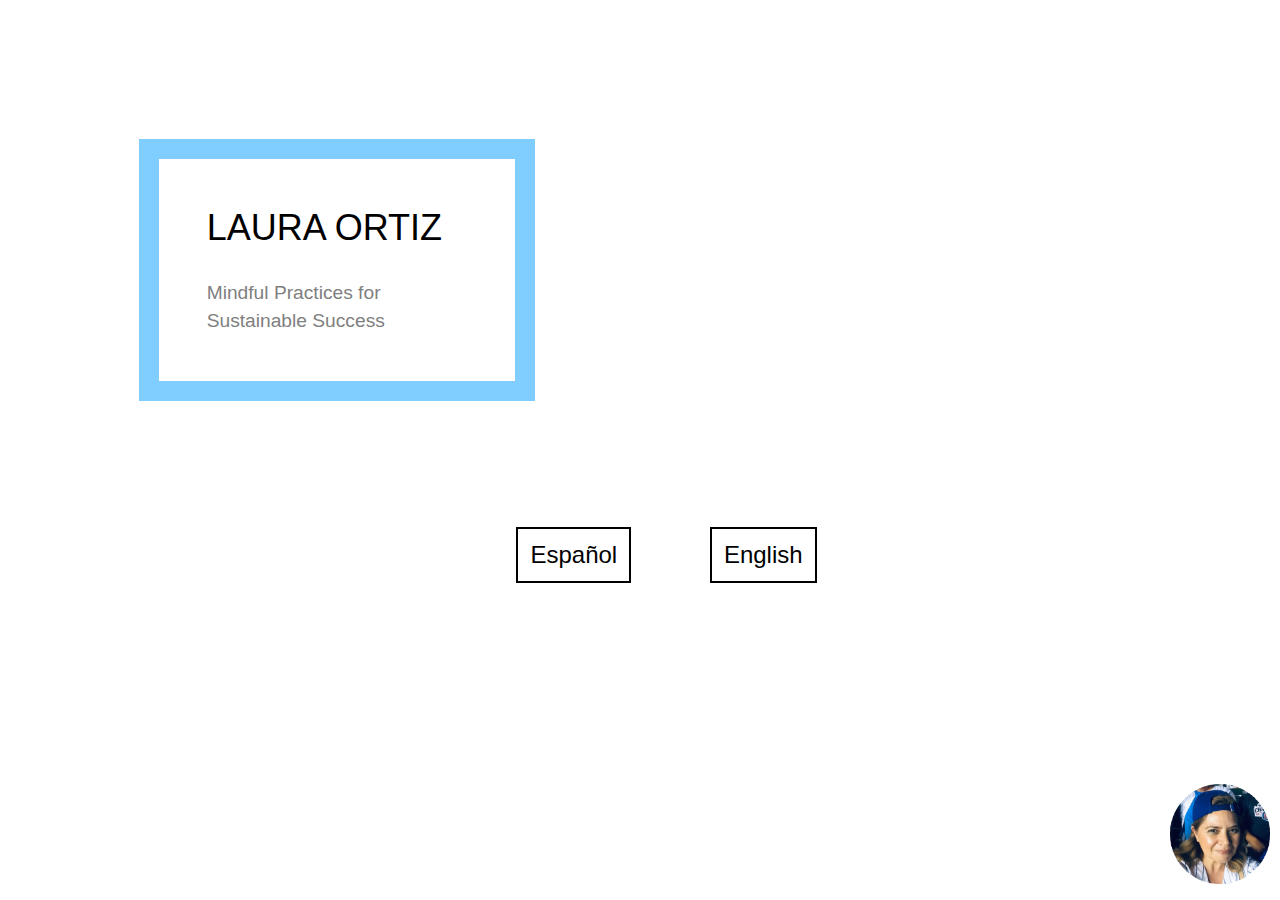
<file: index.html>
<!DOCTYPE html>
<html lang="en" dir="ltr">
<meta charset="utf-8">
<head>
  <title>Laura Ortiz</title>
  <link rel="icon" href="assets/sparkle.gif">
  <link rel="stylesheet" type="text/css" href="stylesheet.css">
  </head>
  <body>
    <div class="name-box">
    <div class="name">
    <a style="font-size:150%;font-style: bold; color:black">
      LAURA ORTIZ
    </a>
    <br>
    <br>
      <a style="font-size:80%; color: grey;">
        Mindful Practices for Sustainable Success
      </a>
</div>
  <div  class="language">
    <a class="language-links" href="spanish.html">Español</a>
    <a class="language-links" href="english.html">English</a>
  </div>
  <div class="index-image">
  <img src="assets/lauraface.png" width="100px" height="100px">
  </div>
</body>
</html>
</file>
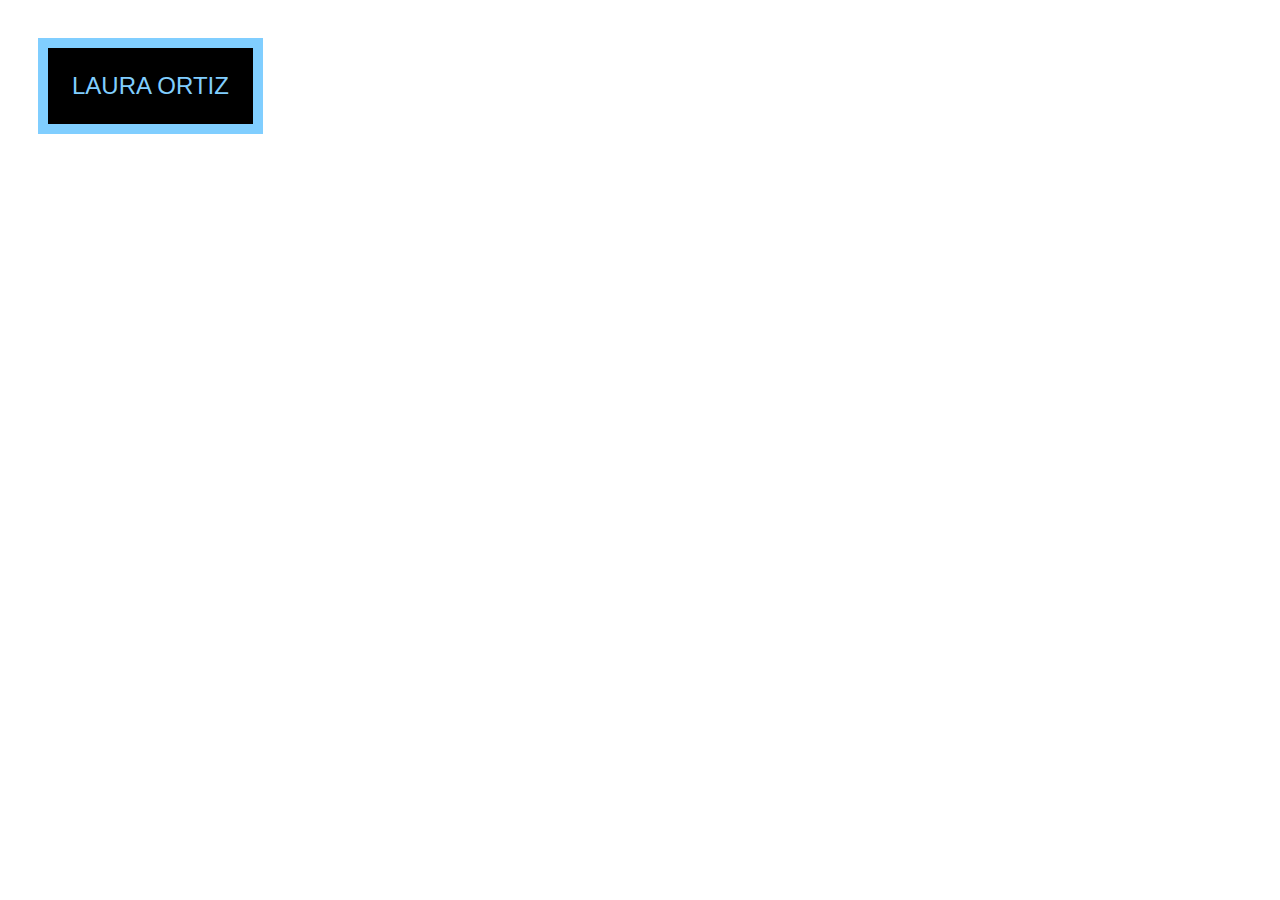
<file: english.html>
<!DOCTYPE html>
<html lang="en" dir="ltr">
  <head>
    <meta charset="utf-8">
    <link rel="stylesheet" type="text/css" href="stylesheet.css">
    <title>Laura Ortiz</title>
  </head>
  <body>
    <a class="home-button" href="english.html">LAURA ORTIZ</a>
  </body>
</html>
</file>
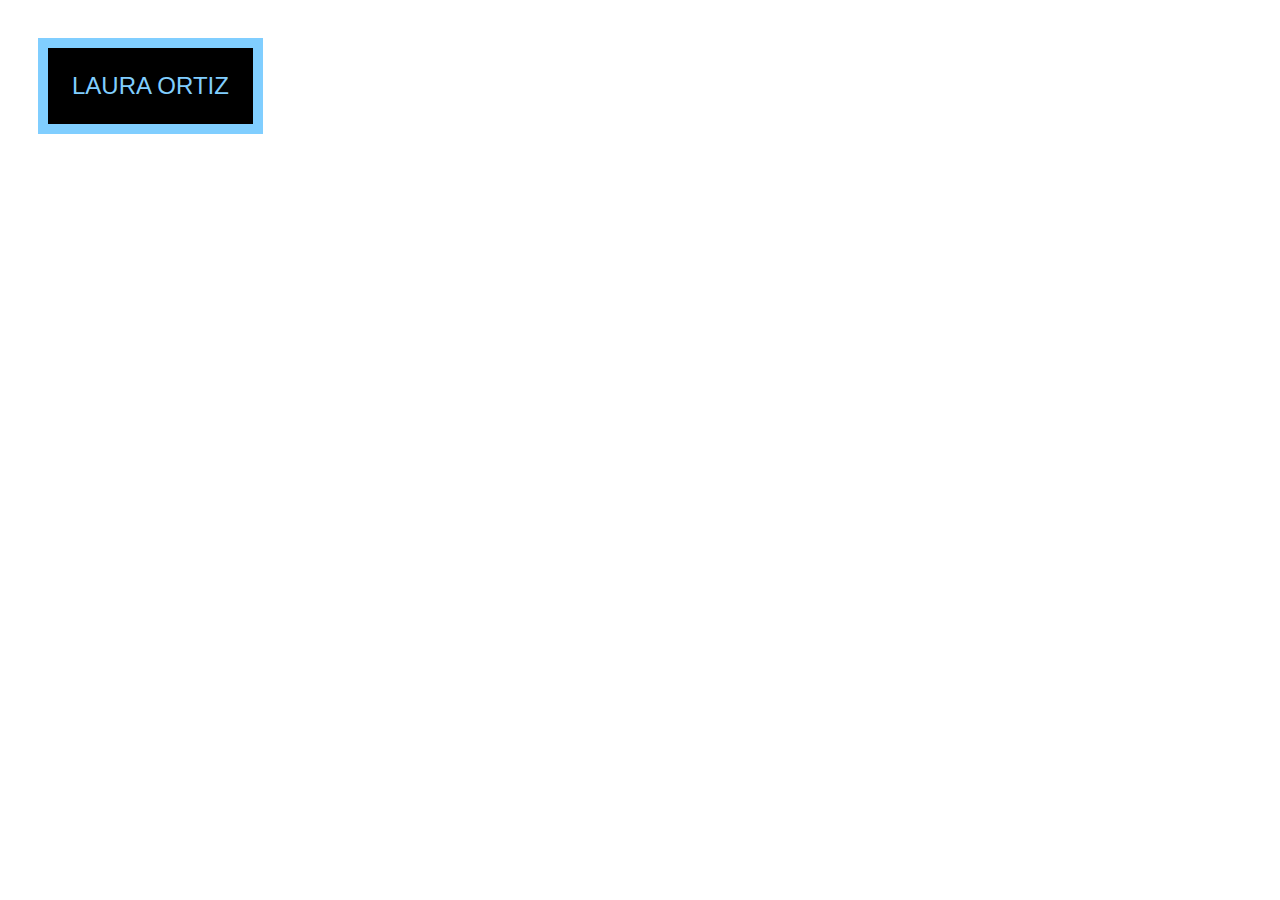
<file: spanish.html>
<!DOCTYPE html>
<html lang="en" dir="ltr">
  <head>
    <meta charset="utf-8">
    <link rel="stylesheet" type="text/css" href="stylesheet.css">
    <title>Laura Ortiz</title>
  </head>
  <body>
    <a class="home-button" href="spanish.html">LAURA ORTIZ</a>
  </body>
</html>
</file>
<file: stylesheet.css>
html{
  /* background-color: rgb(128, 206, 255); */
  /* background-color: rgb(240, 240, 240); */
  background-color: white;
  font-family: helvetica;
  font-size: 150%;
  /* background-image: linear-gradient(rgb(235, 113, 52), rgb(130, 176, 161)); */

}

body{
  margin-top: 1%;
  margin-left: 1%;
  /* background-color: rgba(153, 204, 255,.2); */
}

.name{
  display: inline-block;
  margin: 10%;
  margin-right: 30%;
  cursor: none;
  color: rgb(128, 206, 255);
  /* background-image: linear-gradient(black, rgb(130, 176, 161)); */
  border: 20px solid;
  padding: 2em;
  text-decoration: none;
  transition: 0.5s ease-in-out;
  max-width: 260px;
  /* box-shadow: 0px 0px 150px rgb(153, 153, 153); */
}

.language{
  margin-left: 40%;
  color: black;
  display: inline-block;
}

.language-links{
  display: inline-block;
  position: static;
  margin-right: 3em;
  margin-bottom: 1em;
  padding: .5em;
  border: 2px solid;
  text-decoration: none;
  color: black;
  /* background-color: rgba(240, 240, 240, 0.5); */
  transition: 0.2s ease-in-out;
}

.language-links:hover{
  color: grey;
  border: 3px solid;
  transition: 0.2s ease-in-out;
}

.index-image{
  position: absolute;
  bottom: 10px;
  right: 10px;
}

.home-button{
  display: inline-block;
  margin: 2%;
  margin-right: 30%;
  color: rgb(128, 206, 255);
  background-color: black;
  /* background-image: linear-gradient(rgb(235, 113, 52), rgb(130, 176, 161)); */
  border: 10px solid;
  padding: 1em;
  text-decoration: none;
  transition: 0.5s ease-in-out;
}

/* #grad1 {
  height: 50px;
  background-color: rgb(130, 176, 161); /* For browsers that do not support gradients */
  /* background-image: linear-gradient(rgb(235, 113, 52), rgb(130, 176, 161)); /* Standard syntax (must be last) */ */
/* } */
</file>
